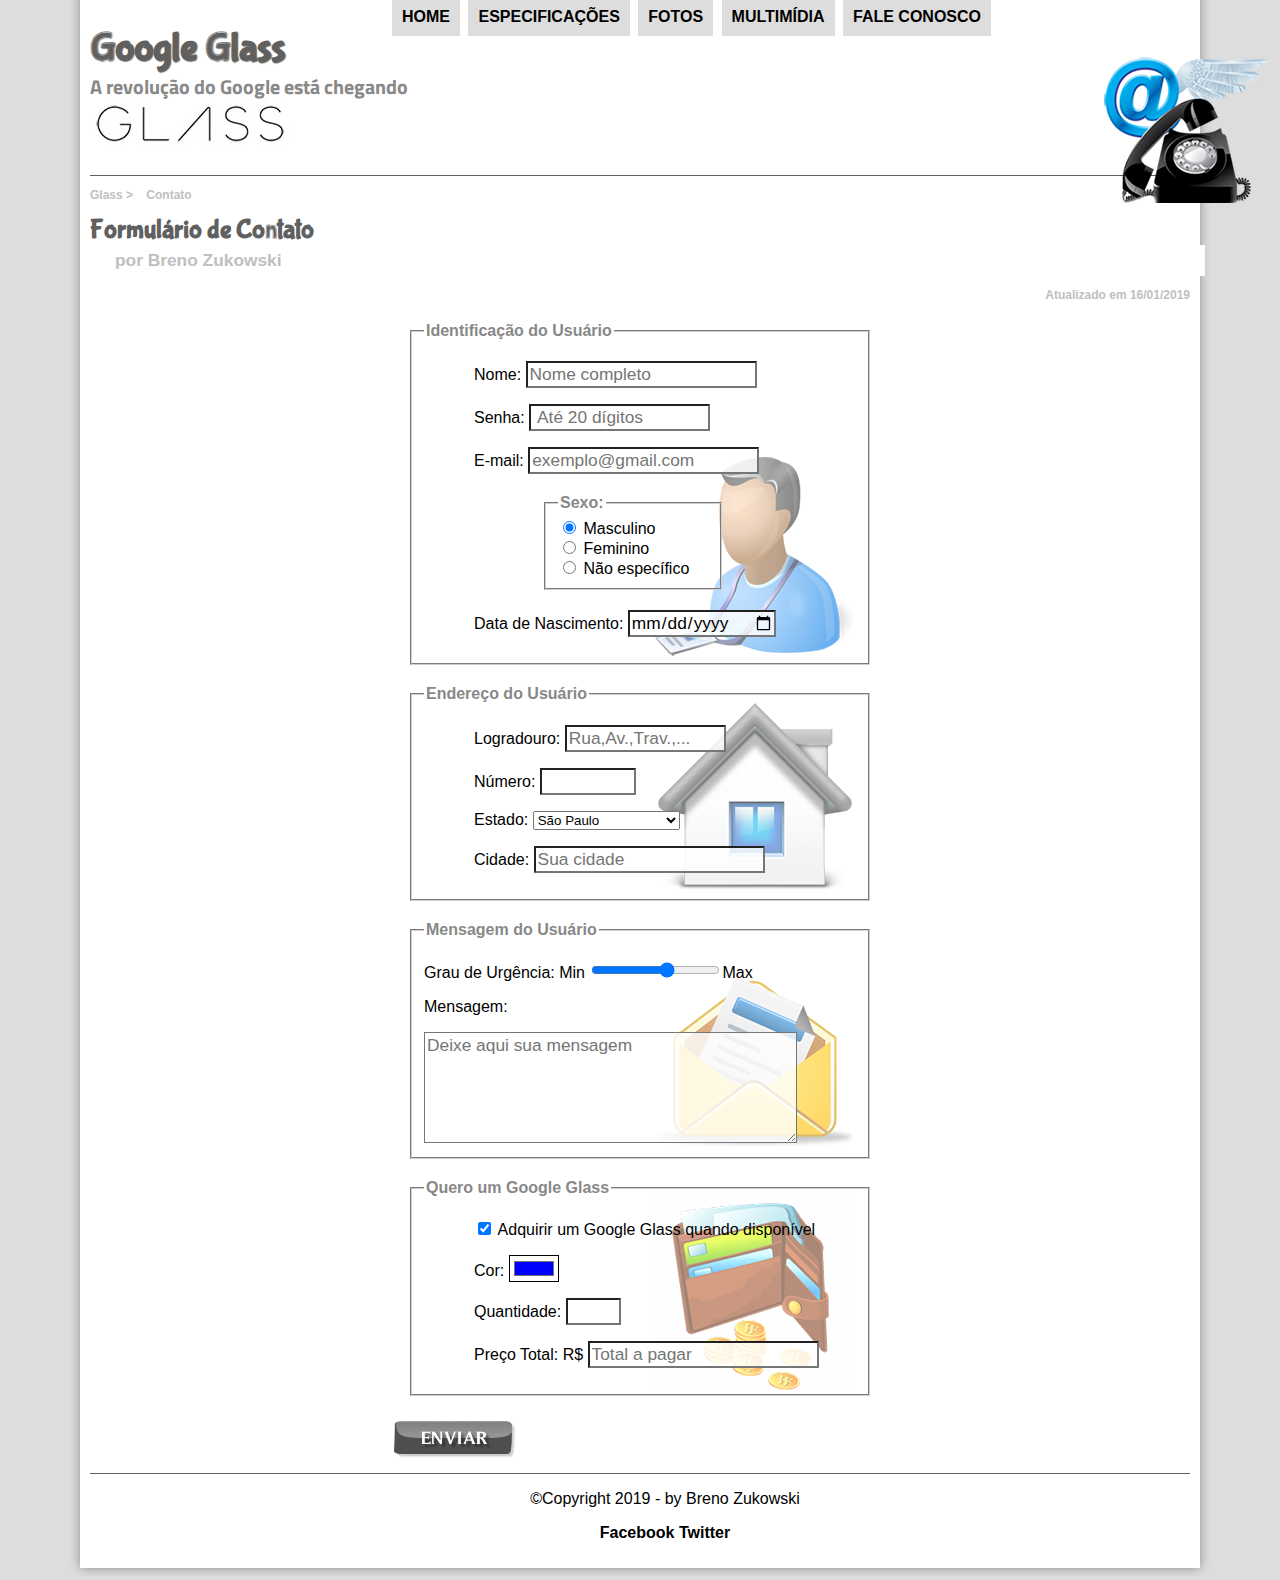
<file: projeto-glass-html5/fale-conosco.html>
<!DOCTYPE html>

<html lang="pt-br">

<head>
    <meta charset="UTF-8">
    <title>Tudo sobre Google Glass</title>

    <link rel="stylesheet" href="_css/estilo.css" />
    <link rel="stylesheet" href="_css/form.css" />
    <script language="javascript" src=_javascript/funcoes.js> </script>
<script>
function calc_total () {
    var qtd = parseInt (document.getElementById ('cQtd').value);
    tot = qtd * 1500;
    document.getElementById('cTot').value = tot;

}

</script>

</head>
 <body>
 <div id="interface">


<header id="cabecalho"> 
<hgroup>
<h1>Google Glass</h1>  
<h2>A revolução do Google está chegando</h2>
</hgroup>
<img id="icone" src="_imagens/contato.png">

<nav id="menu">
<h1> Menu Principal</h1>
<ul>
<li onmouseover="mudaFoto('_imagens/home.png')" onmouseout="mudaFoto('_imagens/contato.png')"> <a href="index.html">Home</a> </li>
<li onmouseover="mudaFoto ('_imagens/especificacoes.png')"onmouseout="mudaFoto('_imagens/contato.png')"><a href="specs.html">Especificações</a></li>
<li onmouseover="mudaFoto('_imagens/fotos.png')" onmouseout="mudaFoto('_imagens/contato.png')" ()><a href="fotos.html">Fotos</a></li>
<li onmouseover="mudaFoto('_imagens/multimidia.png')"onmouseout="mudaFoto('_imagens/contato.png')"><a href="multimidia.html">Multimídia</a></li>
<li onmouseover="mudaFoto('_imagens/contato.png')" onmouseout="mudaFoto('_imagens/contato.png')"><a href="fale-conosco.html">Fale conosco</a></li>
</ul>
</nav>
</header>


<section id="corpo-full">

<article id="noticia-principal">
    
 <header id="cabecalho-artigo">
 <hgroup>
 <h3>Glass > &nbsp;&nbsp;&nbsp;Contato<h3>
 <h1>Formulário de Contato </h1>
 <h2>por Breno Zukowski</h2>
 <h3 class="direita">Atualizado em 16/01/2019</h3>
 </hgroup>
 </header>

<form method="post" id="fContato" action="mailto:firegameplaysadm@gmail.com" oninput="calc_total();" >

    <fieldset id="usuario">
<legend>Identificação do Usuário</legend>  
<p> <label for="cNome">Nome:</label> <input type="text" name="tNome" id="cNome" size="20" maxlength="30" placeholder="Nome completo"/> </p> 
<p> <label for="cSenha">Senha:</label>  <input type="password" name="tSenha" id="cSenha" size="15" maxlength="20" placeholder=" Até 20 dígitos" >  </p> 
<p> <label for="cMail">E-mail:</label>  <input type="email" name="tMail" id="cMail" size="20" maxlength="40" placeholder="exemplo@gmail.com"> </p> 
<fieldset id="sexo"> 
<legend>Sexo:</legend> 
<input type="radio" name="tSexo" id="cMasc" checked> <label for="cMasc">Masculino</label> <br/> 
<input type="radio" name="tSexo" id="cFem"> <label for="cFem">Feminino</label> <br/> 
<input type="radio" name="tSexo" id="cNone"> <label for="cNone">Não específico</label> 
</fieldset> 
<p> <label for="cData">Data de Nascimento: </label>  <input type="date" name="tData" id="cData" size="8" maxlength="8" ></p> 
</fieldset>

<fieldset id="endereço">
<legend>Endereço do Usuário</legend> 
   <p> <label for="cRua">Logradouro:</label>  <input type="text" name="tRua" id="cRua" size="13" maxlength="80" placeholder="Rua,Av.,Trav.,..."> </p> 
   <p> <label for="cNum"> Número: </label> <input type="number" name="tNum" id="cNum" min="0" max="99999"  >  </p> 
   <p> <label for="cEst">Estado:</label> <select name="tEst" id="cEst"> 

    <optgroup label="Região Sudeste">
       <option value="SP"> São Paulo </option>
       <option value="RJ"> Rio de Janeiro</option>
       <option value="MG"> Minas Gerais</option>
    </optgroup>
<optgroup label="Região Sul">
       <option value="SC"> Santa Catarina</option>
       <option value="RS"> Rio Grande do Sul </option>
       <option value="PR"> Paraná </option>
    </optgroup>
    </select> </p> 


   <p> <label for="cCid">Cidade:</label> <input type="text" name="tCid" id="cCid" size="20" maxlength="40" placeholder="Sua cidade" list="cidades">
<datalist id="cidades">
<option value="Rio de Janeiro"></option>
<option value="Nova Iguaçu"></option>
<option value="Niterói"></option>
<option value="Belford Roxo"></option>

</datalist>
</p> 
</fieldset>

    <fieldset id="mensagem">
<legend>Mensagem do Usuário</legend> 
  <p> <label for="cUrg">Grau de Urgência: Min</label> <input type="range" name="tUrg" id="cUrg" min="0" max="10" step="2">Max </p>  
   <p> <label for="cMsg">Mensagem: </label> </p>  
   <textarea name="tMsg" id="cMsg" cols="35" rows="5" placeholder="Deixe aqui sua mensagem" ></textarea>
</fieldset>

<fieldset id="pedidos">
<legend>Quero um Google Glass</legend>
<p> 
<input type="checkbox" name="tPed" id="cPed" checked/>
    <label id="check" for="cPed">Adquirir um Google Glass quando disponível</label>
 </p>
<p>  <label for="cCor">Cor:</label> <input type="color" name="tCor" id="cCor" value="#0000FF" > </p>
<p> <label for="cQtd">Quantidade:</label> <input type="number" name="tQtd" id="cQtd" min="1" max="5"> </p>
<p> <label for="cTot">Preço Total: R$</label> <input type="text" name="tTot" id="cTot" placeholder="Total a pagar" readonly> </p>
</fieldset>

<input type="image" src="_imagens/botao-enviar.png">

</form>

</article>
</section>

<footer id="rodape">
    <p> &copy;Copyright 2019 - by Breno Zukowski
        <p><a href="https://www.facebook.com/breno.zukowski" target="_blank">Facebook</a>
         <a href="https://twitter.com/brenozukowski" target="_blank">Twitter</a></p>
    </footer>
    </div>
    </body>
</file>
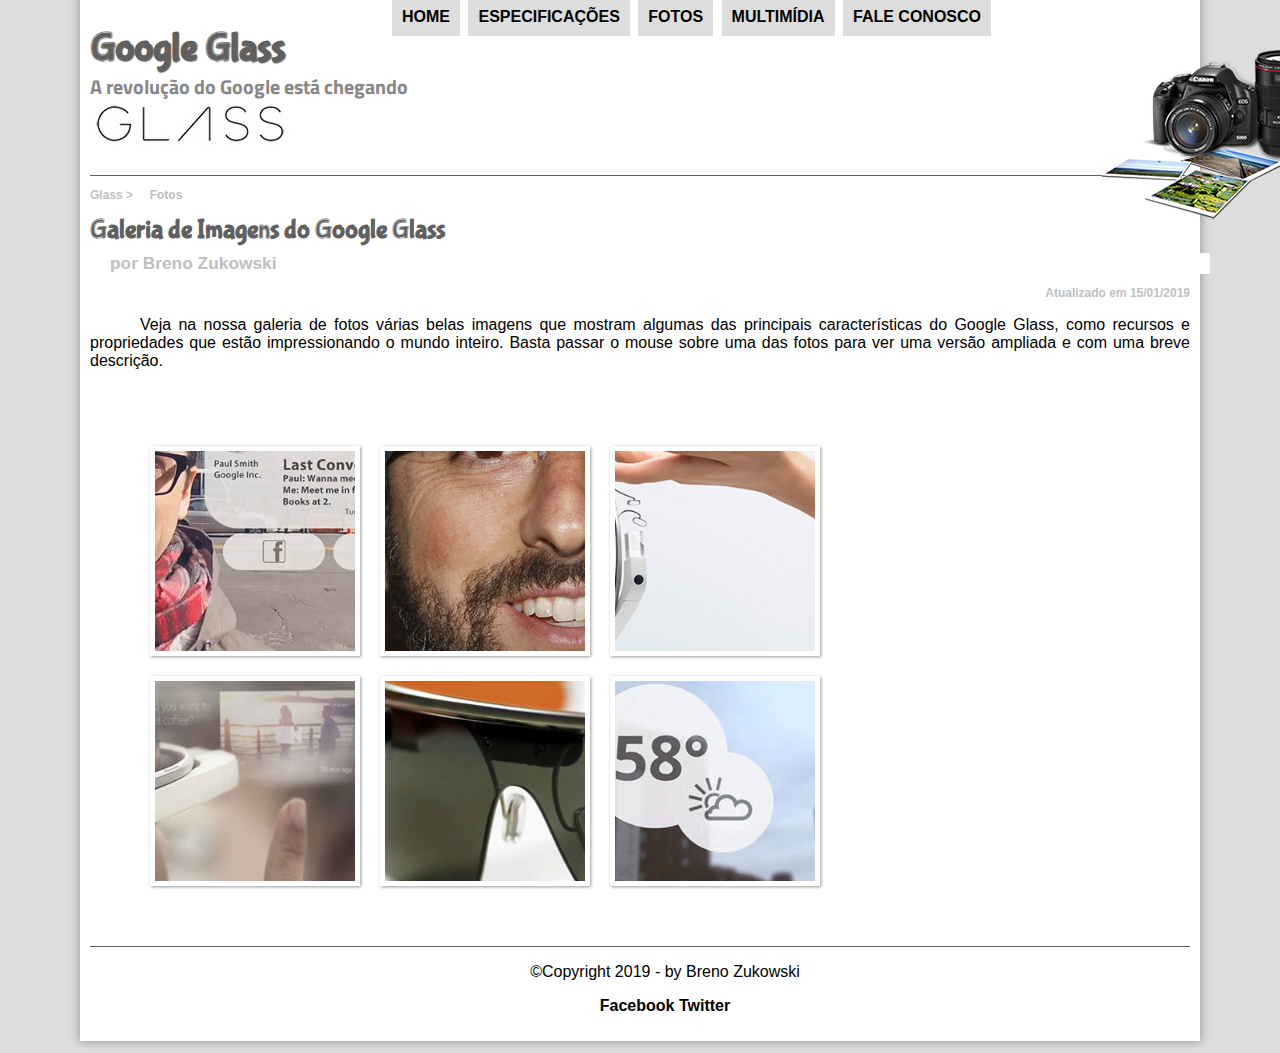
<file: projeto-glass-html5/fotos.html>
<!DOCTYPE html>

<html lang="pt-br">
<head>
<meta charset="UTF-8">
<title>Tudo sobre Google Glass</title>

<link rel="stylesheet" href="_css/estilo.css">
<link rel="stylesheet" href="_css/fotos.css">

 </head>
 <script language="javascript" src=_javascript/funcoes.js>  </script>
 
<body>
 <div id="interface">

<header id="cabecalho"> 
<hgroup>
<h1>Google Glass</h1>  
<h2>A revolução do Google está chegando</h2>
</hgroup>
<img id="icone" src="_imagens/fotos.png">

<nav id="menu">
<h1> Menu Principal</h1>
<ul>
<li onmouseover="mudaFoto('_imagens/home.png')" onmouseout="mudaFoto('_imagens/fotos.png')"> <a href="index.html">Home</a> </li>
<li onmouseover="mudaFoto ('_imagens/especificacoes.png')"onmouseout="mudaFoto('_imagens/fotos.png')"><a href="specs.html">Especificações</a></li>
<li onmouseover="mudaFoto('_imagens/fotos.png')" onmouseout="mudaFoto('_imagens/fotos.png')" ()><a href="fotos.html">Fotos</a></li>
<li onmouseover="mudaFoto('_imagens/multimidia.png')"onmouseout="mudaFoto('_imagens/fotos.png')"><a href="multimidia.html">Multimídia</a></li>
<li onmouseover="mudaFoto('_imagens/contato.png')" onmouseout="mudaFoto('_imagens/fotos.png')"><a href="fale-conosco.html">Fale conosco</a></li>
</ul>
</nav>
</header>


<section id="corpo-fotos">
<article id="galeria-fotos">

<header id="cabecalho-artigo">
    <hgroup>
    <h3>Glass > &nbsp;&nbsp;&nbsp; Fotos</h3>
    <h1>Galeria de Imagens do Google Glass</h1>
    <h2 id="cabecalho-fotos">por Breno Zukowski</h2>
    <h3 class="direita">Atualizado em 15/01/2019</h3>
    </hgroup>
    </header>


<p> Veja na nossa galeria de fotos várias belas imagens que mostram algumas das principais características do Google Glass, como recursos e propriedades que estão impressionando o mundo inteiro. Basta passar o mouse sobre uma das fotos para ver uma versão ampliada e com uma breve descrição.</p>

<ul id="album-fotos">
<li id="foto01"><span>Agenda e lembretes</span></li>
<li id="foto02"><span>Sergey Brin usando o Glass</span></li> 
<li id="foto03"><span>Leve e compacto</span></li> 
<li id="foto04"><span>Sensação de uma tela de 50"</span></li> 
<li id="foto05"><span>Vários tipos de lente</span></li> 
<li id="foto06"><span>Informações importantes</span></li> 
</ul>
</article>
</section>


<footer id="rodape">
    <p> &copy;Copyright 2019 - by Breno Zukowski
        <p><a href="https://www.facebook.com/breno.zukowski" target="_blank">Facebook</a>
         <a href="https://twitter.com/brenozukowski" target="_blank">Twitter</a></p>
    </footer>
    </div>
    </body>
</file>
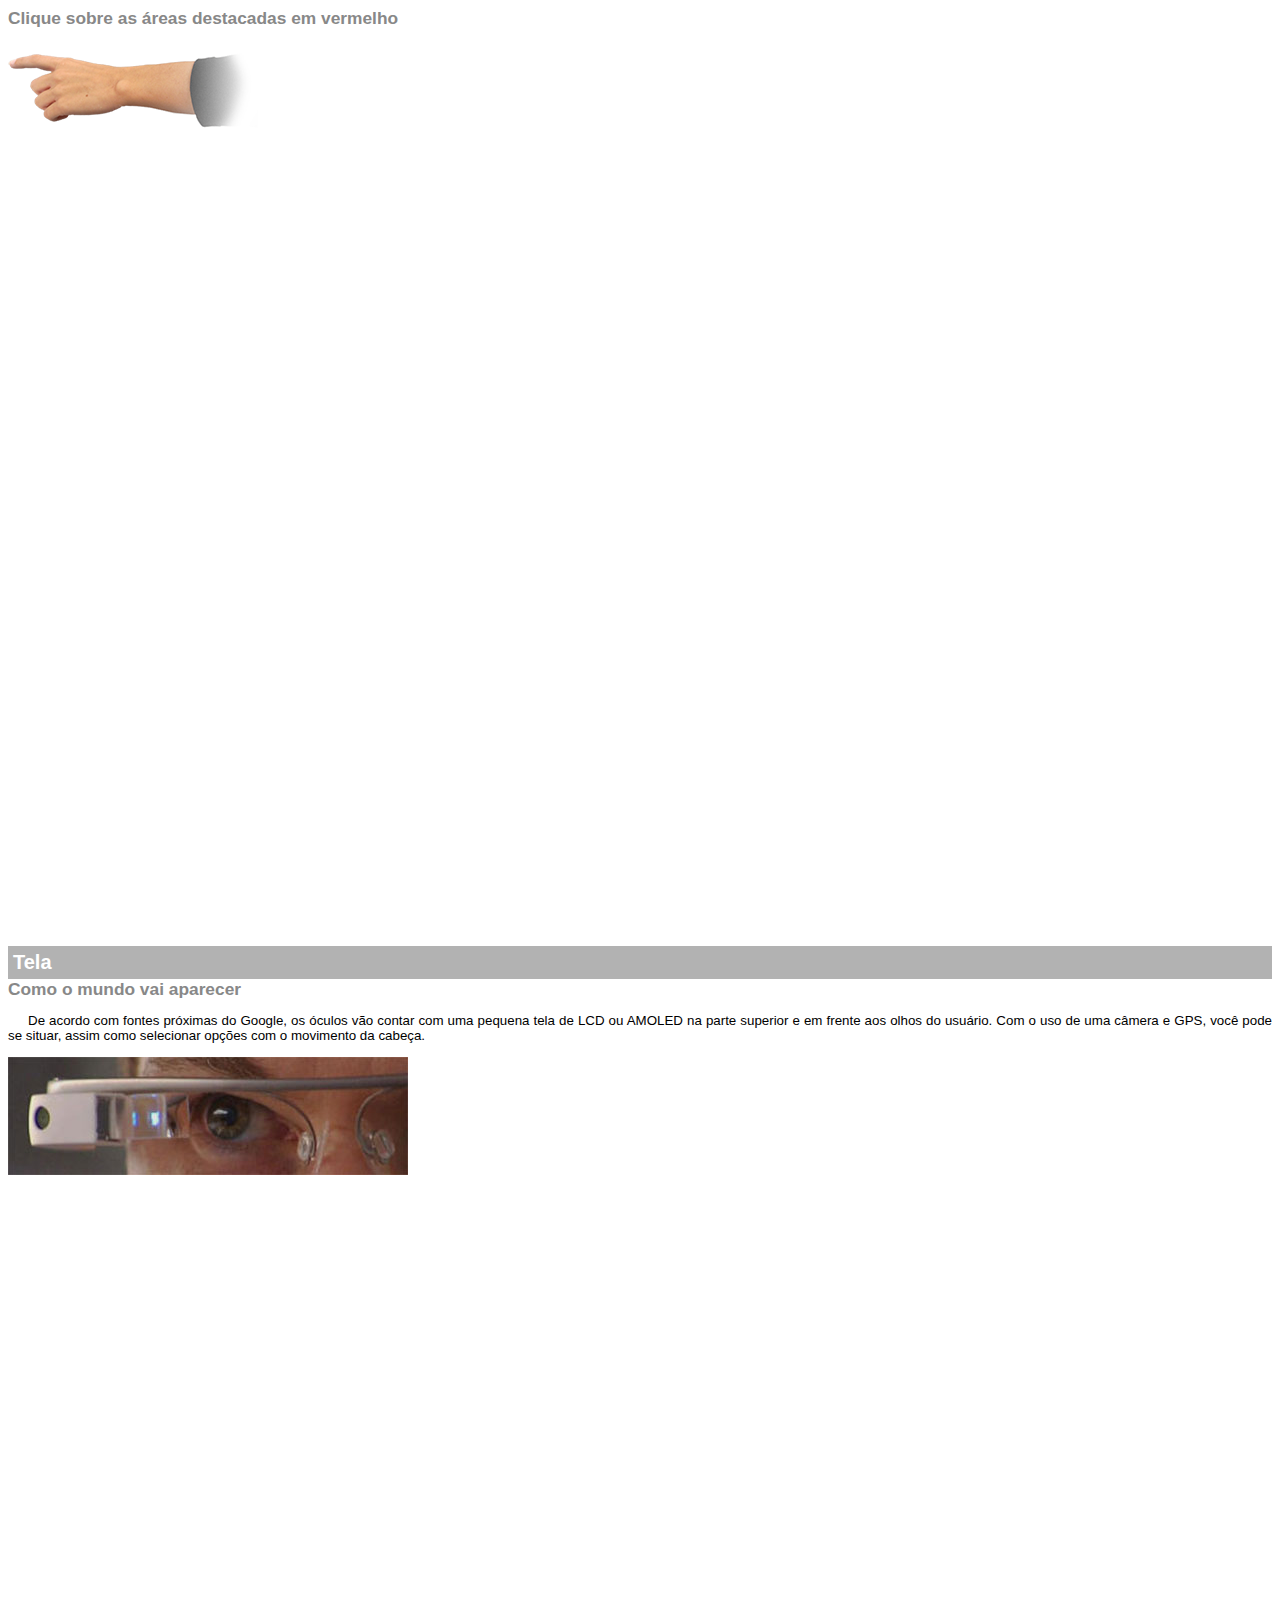
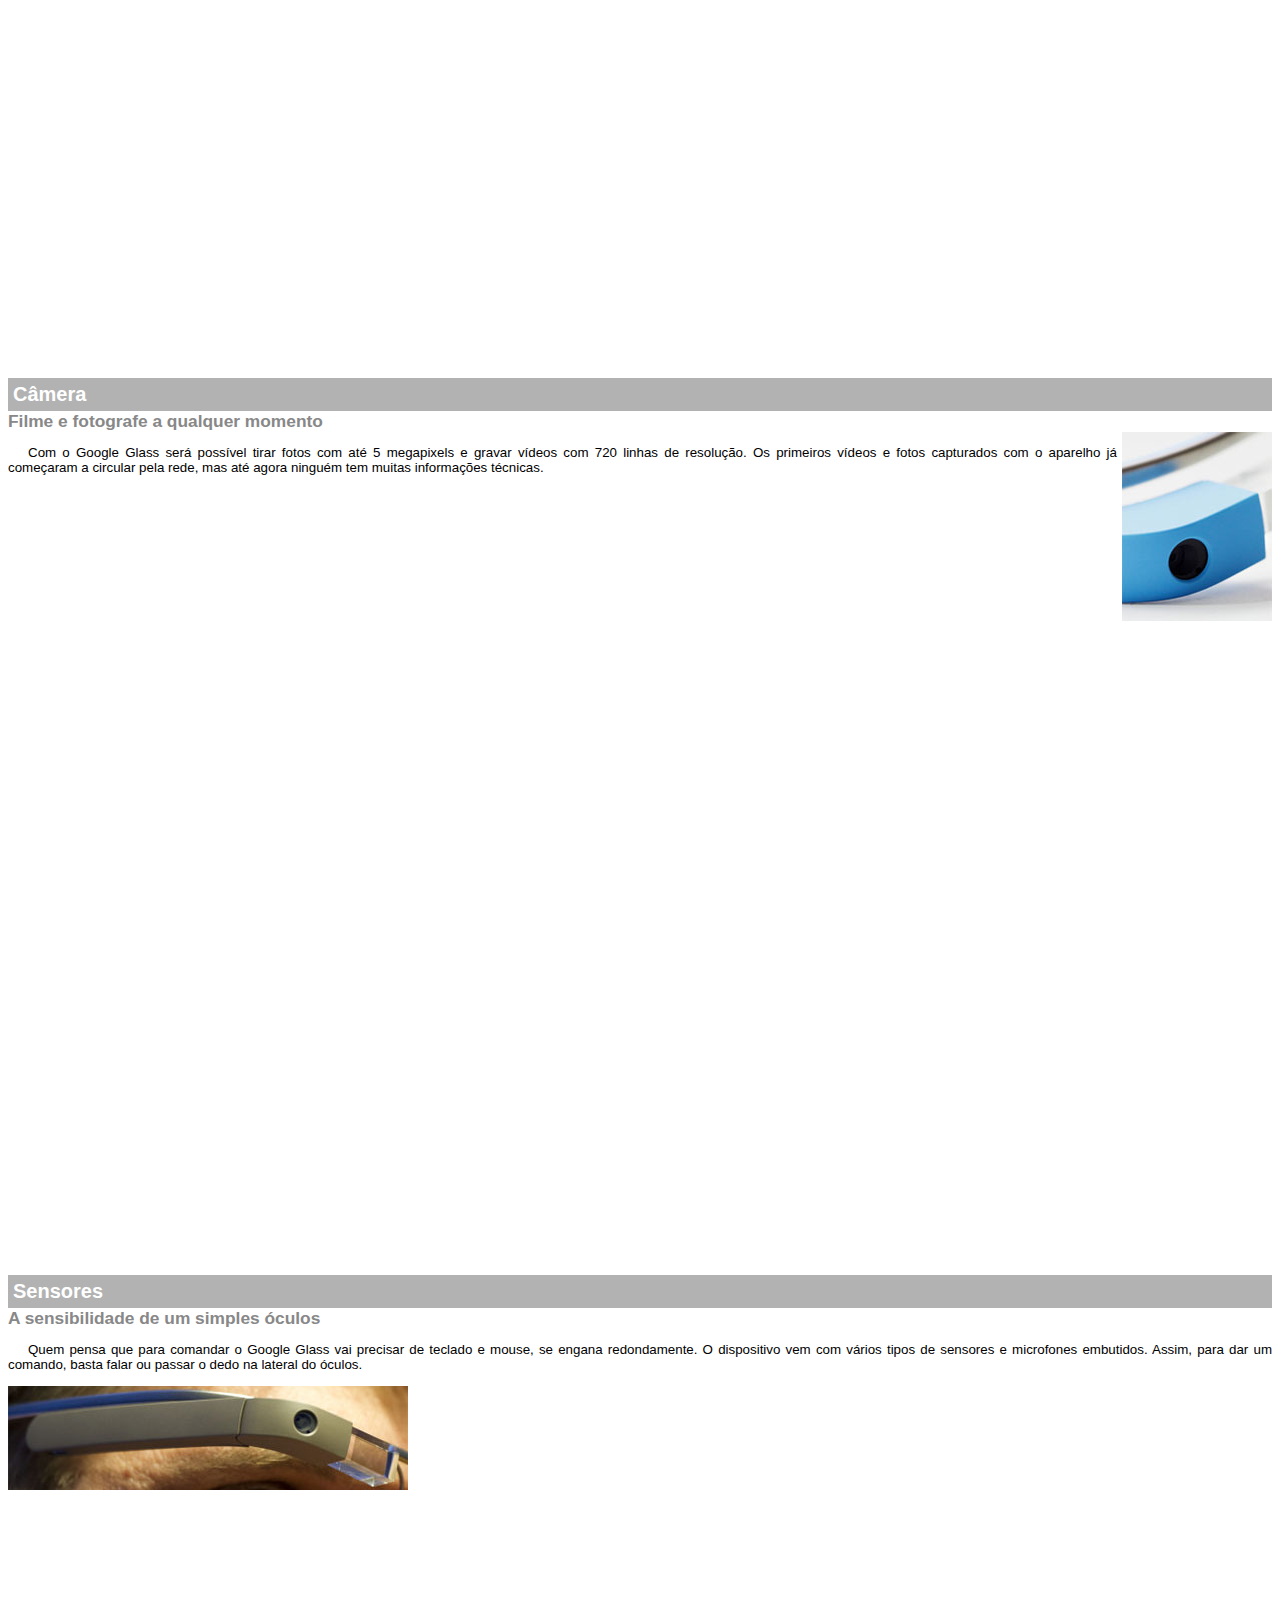
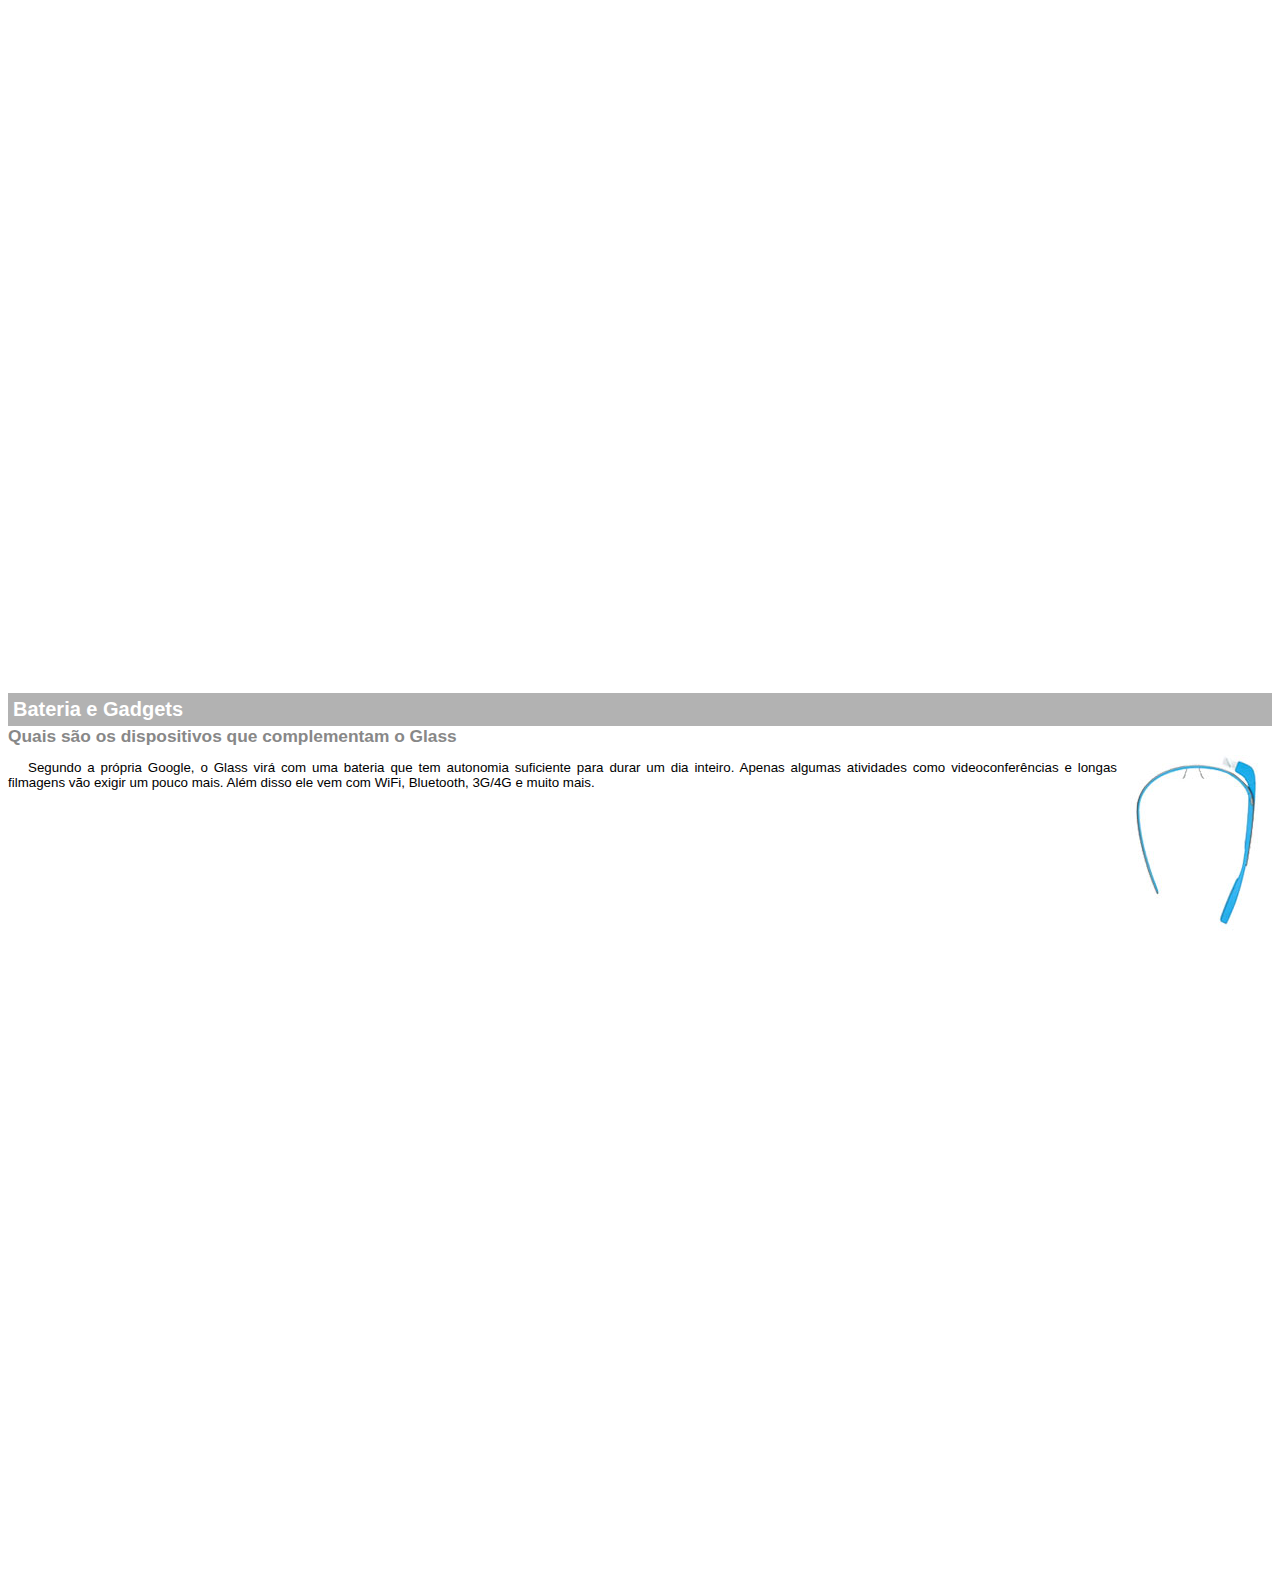
<file: projeto-glass-html5/google-glass.html>
<!DOCTYPE html>
<html>
<head>
    <meta charset="utf-8" />
    <title>Informações sobre Goggle Glass</title>
    <style>
    body {
        font-family: Arial;
        font-size: 10pt;
    }

    p {
        text-align: justify;
        text-indent: 20px;
    }

    article h1 {
        font-size: 15pt;
        color: #ffffff;
        background-color: rgba(0,0,0,0.3);
        padding: 5px;
        margin: 0px;
    }

    article h2 {
        font-size: 13pt;
        color: #888888;
        margin: 0;
    }

    article {
        margin-bottom: 800px;
    }
    
    img.img-dir {
        display: block;
        float: right;
        margin-left: 5px;
    }

    ::-webkit-scrollbar {
        display: none;
    }
    
    </style>

</head>
 <body>
  
 <article id="topo">
     <header>
<h2>Clique sobre as áreas destacadas em vermelho</h2>
</header>
<img src="_imagens/mao.png" alt="Mão apontando para a esquerda">  
</article> 

<article id="tela">
    <header>
 <h1>Tela</h1>
<h2>Como o mundo vai aparecer</h2>
</header>
<p>De acordo com fontes próximas do Google, os óculos vão contar com uma pequena tela de LCD ou AMOLED na parte superior e em frente aos olhos do usuário. Com o uso de uma câmera e GPS, você pode se situar, assim como selecionar opções com o movimento da cabeça.</p>
<img src="_imagens/det-tela.jpg" alt="Tela do Google Glass">
</article>

<article id="camera">
    <header>
<h1>Câmera</h1>
<h2>Filme e fotografe a qualquer momento</h2>
</header>
<img src="_imagens/det-camera.jpg" class="img-dir" alt="Câmera do Google Glass">   
 <p>Com o Google Glass será possível tirar fotos com até 5 megapixels e gravar vídeos com 720 linhas de resolução. Os primeiros vídeos e fotos capturados com o aparelho já começaram a circular pela rede, mas até agora ninguém tem muitas informações técnicas.</p>
</article>

<article id="sensores">
    <header>
<h1>Sensores</h1>
<h2>A sensibilidade de um simples óculos</h2>
</header>
<p> Quem pensa que para comandar o Google Glass vai precisar de teclado e mouse, se engana redondamente. O dispositivo vem com vários tipos de sensores e microfones embutidos. Assim, para dar um comando, basta falar ou passar o dedo na lateral do óculos.</p>
<img src="_imagens/det-touch.jpg" alt="Sensores do Google Glass">
</article>

<article id="gadgets">
    <header>
<h1>Bateria e Gadgets</h1>
<h2>Quais são os dispositivos que complementam o Glass</h2>
</header>
<img src="_imagens/det-bateria.jpg" class="img-dir" alt="Bateria e Gadgets">
<p> Segundo a própria Google, o Glass virá com uma bateria que tem autonomia suficiente para durar um dia inteiro. Apenas algumas atividades como videoconferências e longas filmagens vão exigir um pouco mais. Além disso ele vem com WiFi, Bluetooth, 3G/4G e muito mais.</p>
</article>
</body>
</html>
</file>
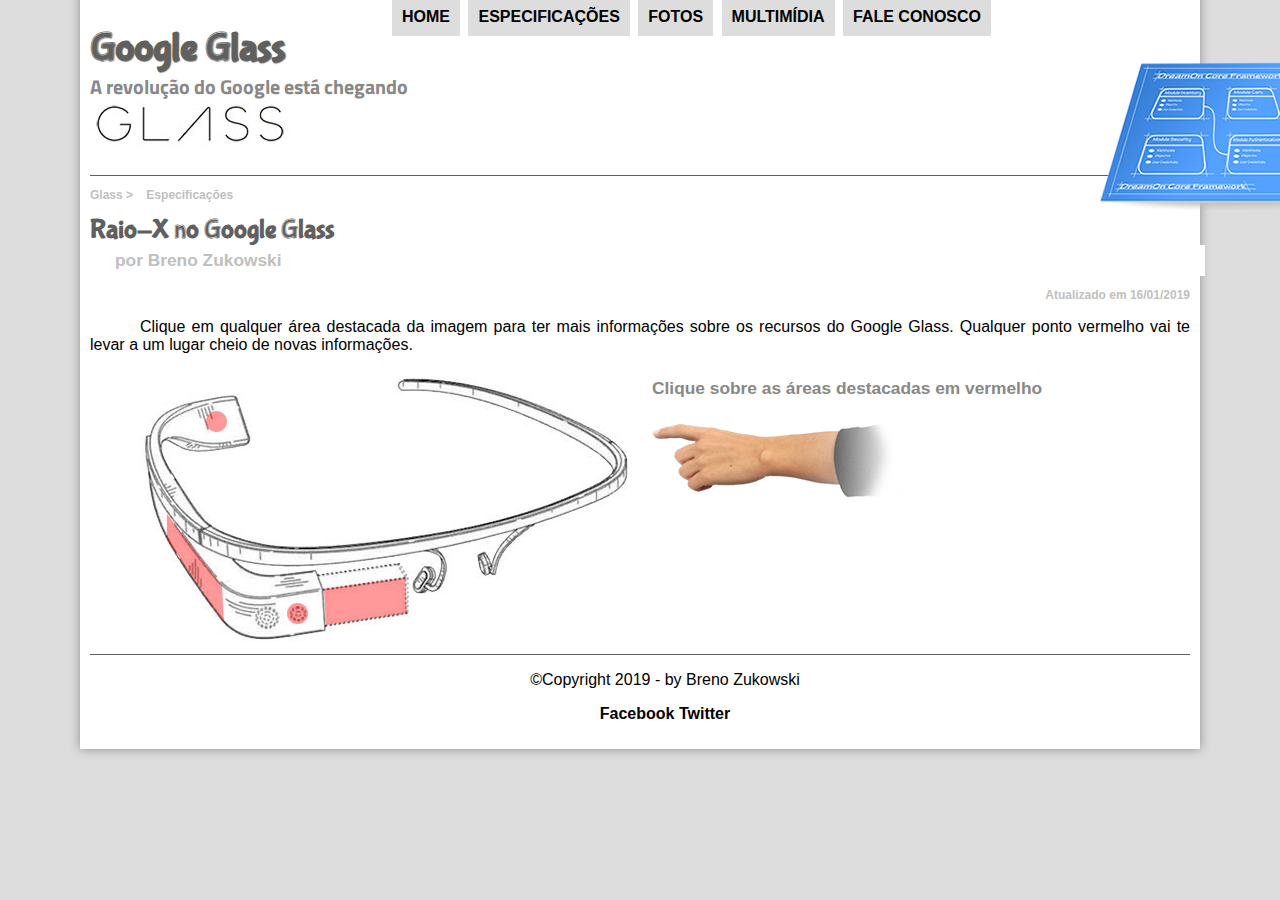
<file: projeto-glass-html5/specs.html>
<!DOCTYPE html>

<html lang="pt-br">
<head>
<meta charset="UTF-8">
<title>Tudo sobre Google Glass</title>

<link rel="stylesheet" href="_css/estilo.css">
<link rel="stylesheet" href="_css/specs.css">

 </head>
 <script language="javascript" src=_javascript/funcoes.js>  </script>
 
<body>
 <div id="interface">

<header id="cabecalho"> 
<hgroup>
<h1>Google Glass</h1>  
<h2>A revolução do Google está chegando</h2>
</hgroup>
<img id="icone" src="_imagens/especificacoes.png">

<nav id="menu">
<h1> Menu Principal</h1>
<ul>
<li onmouseover="mudaFoto('_imagens/home.png')" onmouseout="mudaFoto('_imagens/especificacoes.png')"> <a href="index.html">Home</a> </li>
<li onmouseover="mudaFoto ('_imagens/especificacoes.png')"onmouseout="mudaFoto('_imagens/especificacoes.png')"><a href="specs.html">Especificações</a></li>
<li onmouseover="mudaFoto('_imagens/fotos.png')" onmouseout="mudaFoto('_imagens/especificacoes.png')" ()><a href="fotos.html">Fotos</a></li>
<li onmouseover="mudaFoto('_imagens/multimidia.png')"onmouseout="mudaFoto('_imagens/especificacoes.png')"><a href="multimidia.html">Multimídia</a></li>
<li onmouseover="mudaFoto('_imagens/contato.png')" onmouseout="mudaFoto('_imagens/especificacoes.png')"><a href="fale-conosco.html">Fale conosco</a></li>
</ul>
</nav>
</header>


<section id="corpo-full">

<article id="noticia-principal">

                <header id="cabecalho-artigo">
                <hgroup>
                <h3>Glass > &nbsp;&nbsp;&nbsp;Especificações<h3>
                <h1>Raio-X no Google Glass</h1>
                <h2>por Breno Zukowski</h2>
                <h3 class="direita">Atualizado em 16/01/2019</h3>
                </hgroup>
                </header>

<p> Clique em qualquer área destacada da imagem para ter mais informações sobre os recursos do Google Glass. Qualquer ponto vermelho vai te levar a um lugar cheio de novas informações.</p>

<section id="conteudo">

<img src="_imagens/glass-esquema-marcado.jpg" alt="Google Glass esquemático" usemap="#meumapa"/>
<iframe  src="google-glass.html" name="janela" id="frame-spec" scrolling="no" ></iframe>

<!--mapa de imagem é amor s2-->
<map name="meumapa">

    <area shape="rect" coords="179,202,270,260" href="google-glass.html#tela" target="janela"/>
    <area shape="circle" coords="158,243,12" href="google-glass.html#camera" target="janela"/>
    <area shape="circle" coords="75,50,11" href="google-glass.html#gadgets" target="janela"/>
    <area shape="poly" coords="28,143,80,216,83,252,27,169" href="google-glass.html#sensores" target="janela" />
</map>
<!--mas como todo amor, ele acaba-->

</section>

</article>
</section>

<footer id="rodape">
    <p> &copy;Copyright 2019 - by Breno Zukowski
        <p><a href="https://www.facebook.com/breno.zukowski" target="_blank">Facebook</a>
         <a href="https://twitter.com/brenozukowski" target="_blank">Twitter</a></p>
    </footer>
    </div>
    </body>
</file>
<file: projeto-glass-html5/_css/estilo.css>
@charset "UTF-8";
@import url('https://fonts.googleapis.com/css?family=Titillium+Web');
@font-face{
    font-family: 'FonteLogo';
    src:url("../_fonts/bubblegum-sans-regular.otf");}
    
body {background-color: #dddddd;
    color: rgba(0, 0, 0, 1);
    font-family: Arial, sans-serif
    }
    
    p { 
        text-align:justify;
        text-indent:50px;
    }
    a {
        text-decoration: none;
        color: #606060;
        font-weight: bolder;

    }
    a:hover{
        text-decoration: underline;
    }

        header#cabecalho img#icone{
            position: absolute;
            left: 1100px;
            top: 50px;
        }

        header#cabecalho {
            border-bottom: 1px #606060 solid;
            height: 150px;
            background: url("../_imagens/glass-logo-peq.jpg")
            no-repeat 0px 75px;
        }

        header#cabecalho h1 {
            font-family: 'FonteLogo', sans-serif;
            font-size: 30pt;
            color: #606060;
            text-shadow: 1px 1px 1px rgba(0,0,0,
        0.6);
            padding: 0px;
            margin-bottom: 0px; 
        }

        header#cabecalho h2 {
            font-family: 'Titillium Web', sans-serif;
            font-size: 15pt;
            color: #888888;
            padding: 0px;
            margin-top: 0px;
        }
    
     div#interface{
         width: 1100px;
         background-color: #ffffff;
         margin: -20px auto 0px auto;
         box-shadow: 0px 0px 10px rgb(145, 137, 137);
         padding: 10px;
     }
    
    
/* Formtação de imagens com legendas */     

figure.foto-legenda{
    position: relative;
    border: 8px solid white;
    box-shadow: 2px 2px 6px black;
}

figure.foto-legenda img {
    width: 100%;
    height: 100%; 
}

figure.foto-legenda figcaption{
    opacity: 0;
    position: absolute;
    top: 0px;
    background-color: rgba(0,0,0,0.4);
    color: white;
    width: 100%;
    height: 100%;
    padding: 10px;
    box-sizing: border-box;
    transition: opacity 1s; 
}

figure.foto-legenda:hover figcaption{
    opacity: 1;
}

/* Formatação Menu */

nav#menu {
display: block;
}
nav#menu ul {
    list-style: none;
    text-transform: uppercase;
    position: absolute;
    top:-20px;
    left: 350px;
}
nav#menu li {
    display: inline-block;
    background-color: #dddddd;
    padding: 10px;
    margin: 2px;
    transition: background-color 0.5s;}
nav#menu li:hover {
    background-color: #606060;
}
nav#menu h1{
    display: none;
}
nav#menu a {
    color: black;
    text-decoration: none;}
nav#menu a:hover{
    color: white;
    text-decoration: underline;}

/*Configuração das sessões */

    section#corpo {
        display: block;
        width: 550px;
        float: left;
        margin-left: 10px;
        border-right: 1px  solid #606060;
        padding: 10px;
    }

    article#noticia-principal h2 {
        font-size: 12pt;
        color: #606060;
        background-color: #dddddd;
        padding: 5px 0px 5px 10px;
        margin: 10px 0px 10px 0px;
    }

    header#cabecalho-artigo h1{
    font-family: 'FonteLogo', sans-serif;
    font-size: 20pt;
    color: #606060;
    margin-bottom: 0px;
    margin-top:0px;
    } 

    .direita{
        text-align: right;
    }
    header#cabecalho-artigo h2{
        font-size: 13pt;
        color: #c0c0c0;
        background-color: #ffffff;
        margin: 0px;
        position: relative;
        left: 15px;


    }
    header#cabecalho-artigo h3 {
        font-size: 12px;
        color: #c0c0c0;

    }



    /* formatação tabela */
    table#tabelaspec{
        border: 1px solid #606060;
        border-spacing: 0px;
        margin-left: auto;
        margin-right: auto;
    }
    table#tabelaspec td {
        border: 1px solid #606060;
       padding: 10px;
       text-align: center;
       vertical-align: middle;
    }
    
    table#tabelaspec td.ce{
        color: #ffffff;
        background-color: #606060;
        vertical-align: top;
        font-weight: bold;
        text-align: right;
    }

    table#tabelaspec td.cd {
        background-color: #cdcdcd;
        text-align: left;
    }

    table#tabelaspec caption{
        color: #888888;
        font-size: 13pt;
        font-weight: bolder;
    }

    table#tabelaspec caption span{
        display: block;
        float: right;
        color: #000000;
        font-size: 8pt;
        margin-top: 10px;
        position: relative;
        right: 15px;

    }
    /* fim do exemplo*/

    aside#lateral {
        display: block;
        width: 400px;
        float: right;
        margin-right: 20px;
        background-color: #dddddd;
        margin-top: 10px;
        padding: 30px;
        box-shadow: 1px 1px 4px #000000;
    }

    aside#lateral h1 {
        font-family: 'FonteLogo', sans-serif;
        color: #606060;
        font-size: 20pt;
        margin-top: 0px;
    }

    aside#lateral h2 {
        background-color: #606060;
        font-size: 13pt;
        color: #ffffff;
        padding: 5px;

    }
footer#rodape {
    clear: both;
    border-top: 1px solid #606060;
}
footer#rodape p {
    text-align: center;
    color: black;
}

footer#rodape a {
    text-decoration: none;
    color: black;
}

footer#rodape a:hover{
    color: rgb(63, 63, 68);
    text-decoration: underline;
   }
</file>
<file: projeto-glass-html5/_css/form.css>
@charset "utf-8";

form {
    width: 500px;
    margin: auto;
}

input, textarea {
    font-family: sans-serif;
    font-weight: normal;
    font-size: 13pt;
    background-color: rgba(255,255,255,0.8);

}

input:hover, textarea:hover {
    background-color: #dddddd;
}

legend {
    color: #888888;
    font-weight: bold;
    font-family: sans-serif;
}

fieldset {
    border-color: #cecece;
    margin: 20px;
}

fieldset#sexo {
    width: 150px;
    display: block;
    position: relative;
    left: 100px; 
}

fieldset#usuario {
background: url("../_imagens/icone-contato.png") no-repeat 95% 95%;

}

fieldset#endereço {
    background: url("../_imagens/icone-endereco.png") no-repeat 95% 95%;

}

fieldset#mensagem {
    background: url("../_imagens/icone-mensagem.png") no-repeat 95% 95%;
    
}

fieldset#mensagem p {
    position: relative;
    right: 50px;
}

fieldset#pedidos {
    background: url("../_imagens/icone-pagamento.png") no-repeat 95% 95%;
}

input#cPed {
display: center;  
}
</file>
<file: projeto-glass-html5/_css/fotos.css>
@charset "utf-8";

ul#album-fotos{
    width: 700px;
    margin: 0px;
    padding: 50px;
    overflow: hidden;
    list-style: none;
}

ul#album-fotos li {
    float: left;
    width: 200px;
    height: 200px;
    margin: 10px;
    border: 5px solid #ffffff;
    background-color: #ffffff;
    box-shadow: 1px 1px 3px rgba(0,0,0,0.4);
    -webkit-transition: all 0.4s ease-in;
}

ul#album-fotos li span {
    opacity: 0; 
    color: #ffffff;
    text-shadow: 1px 1px 1px #000000;
    background-color: rgba(0,0,0,0.4);
    font-size: 9pt;
    line-height: 370px;
    padding: 5px;
}

ul#album-fotos li:hover{
    -webkit-transform: scale(1.5);
}


ul#album-fotos li:hover span {
    opacity: 1;
}

ul#album-fotos li#foto01 {
    background: url('../_imagens/galeria-01.jpg') no-repeat;
    background-position: 50% 50%;
    background-size: 400px 400px;
    background-color: #ffffff;
}

ul#album-fotos li#foto01:hover {
    background-position: 0px 0px;
    background-size: 200px 200px;
}

ul#album-fotos li#foto02 {
    background: url('../_imagens/galeria-02.jpg') no-repeat;
    background-position: 50% 50%;
    background-size: 400px 400px;
    background-color: #ffffff;
}

ul#album-fotos li#foto02:hover {
    background-position: 0px 0px;
    background-size: 200px 200px;
}
ul#album-fotos li#foto03 {
    background: url('../_imagens/galeria-03.jpg') no-repeat;
    background-position: 50% 50%;
    background-size: 400px 400px;
    background-color: #ffffff;
}

ul#album-fotos li#foto03:hover {
    background-position: 0px 0px;
    background-size: 200px 200px;
}
ul#album-fotos li#foto04 {
    background: url('../_imagens/galeria-04.jpg') no-repeat;
    background-position: 50% 50%;
    background-size: 400px 400px;
    background-color: #ffffff;
}

ul#album-fotos li#foto04:hover {
    background-position: 0px 0px;
    background-size: 200px 200px;
}
ul#album-fotos li#foto05 {
    background: url('../_imagens/galeria-05.jpg') no-repeat;
    background-position: 50% 50%;
    background-size: 400px 400px;
    background-color: #ffffff;
}

ul#album-fotos li#foto05:hover {
    background-position: 0px 0px;
    background-size: 200px 200px;
}
ul#album-fotos li#foto06 {
    background: url('../_imagens/galeria-06.jpg') no-repeat;
    background-position: 50% 50%;
    background-size: 400px 400px;
    background-color: #ffffff;
}

ul#album-fotos li#foto06:hover {
    background-position: 0px 0px;
    background-size: 200px 200px;
}

header#cabecalho-artigo h2#cabecalho-fotos {
    margin-top: 8px;
    position: relative;
    left: 20px;

}
</file>
<file: projeto-glass-html5/_css/specs.css>
@charset "UTF-8";

section#conteudo {

    width: 1000px;
    margin: auto;

}

iframe#frame-spec {

    width: 450px;
    height: 280px;
    border: none;
}
</file>
